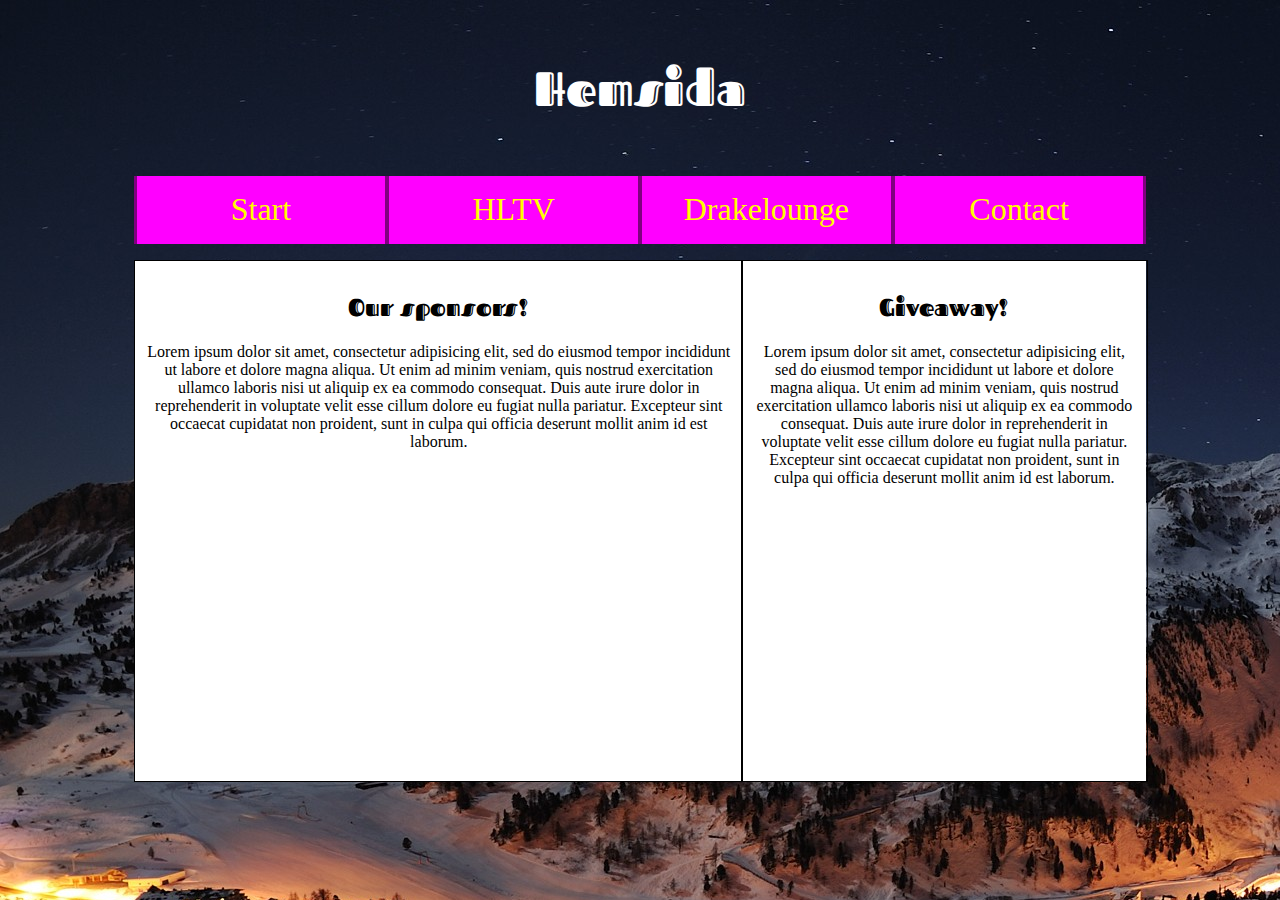
<file: index.html>
<!DOCTYPE html>
<html lang="sv">
<head>
	<meta charset="utf-8">
	<title>Start</title>
	<link href="https://fonts.googleapis.com/css?family=Fascinate+Inline|Oswald|Raleway" rel="stylesheet">
	<link rel="stylesheet" type="text/css" href="style.css">
</head>
<body>
	<main id="content"> 
		<h1 class="Rubrik">Hemsida</h1>	
		<nav>
			<ul>
				<li><a href="index.html">Start</a></li>
				<li><a href="https://www.hltv.org/" target="_blank">HLTV</a></li>
				<li><a href="https://www.drakelounge.com/" target="_blank">Drakelounge</a></li>
				<li><a href="contact.html">Contact</a></li>
			</ul>
		</nav>


	<div class="row">
		<div class="column1">
			<h2 class="Underrubrik"> Our sponsors!</h2>
			<p>Lorem ipsum dolor sit amet, consectetur adipisicing elit, sed do eiusmod
			tempor incididunt ut labore et dolore magna aliqua. Ut enim ad minim veniam,
			quis nostrud exercitation ullamco laboris nisi ut aliquip ex ea commodo
			consequat. Duis aute irure dolor in reprehenderit in voluptate velit esse
			cillum dolore eu fugiat nulla pariatur. Excepteur sint occaecat cupidatat non
			proident, sunt in culpa qui officia deserunt mollit anim id est laborum.</p>
		</div>
		<div class="column2">
			<h2 class="Underrubrik">Giveaway!</h2>
			<p>Lorem ipsum dolor sit amet, consectetur adipisicing elit, sed do eiusmod
			tempor incididunt ut labore et dolore magna aliqua. Ut enim ad minim veniam,
			quis nostrud exercitation ullamco laboris nisi ut aliquip ex ea commodo
			consequat. Duis aute irure dolor in reprehenderit in voluptate velit esse
			cillum dolore eu fugiat nulla pariatur. Excepteur sint occaecat cupidatat non
			proident, sunt in culpa qui officia deserunt mollit anim id est laborum.</p>
			</div>
		</div>
	</main>
	</body>
</html>
</file>
<file: style.css>
body {
	background-image: url(BakgrundProjekt1.jpg);
}
main {
	
	margin: 0 auto;
	text-align: center;
	width:80%;	
}

li {
	display: inline;
	font-size: 2em;
	text-align: center; 
}
li a:hover {
    background-color: purple;
    color: white;
    }


a {
	color: yellow;
	background-color: magenta;
    padding: 1.5% 2.05%;
    text-align: center; 
    text-decoration: none;
    display: inline-block;
    width: 20.5%;

}
nav ul{
	background-color: purple;
	list-style: none;
	padding-left: 0px;
	

} /*
	text-align: center;
	padding: 15px;
*/
h1 {
	font-size: 3em;
	padding-bottom: 0.5em;
	padding-top: 0.5em;
}
.Rubrik {
	font-family: 'fascinate inline', sans-serif;
	color:white;

}
.Underrubrik {
	font-family: 'fascinate inline';
}
.column1 {
	float: left;
	width:58%;
	padding: 1%;
	border: 1px solid black;
	min-height: 500px;
}
.column2 {
	margin-left: 60%;
	width: 38%;
	padding: 1%;
	border: 1px solid black;
	min-height: 500px;
}
.row {
	content: "";
	display: table;
	clear: both;
	margin: auto;
	width: 100%;
	background-color: white;

}
</file>
